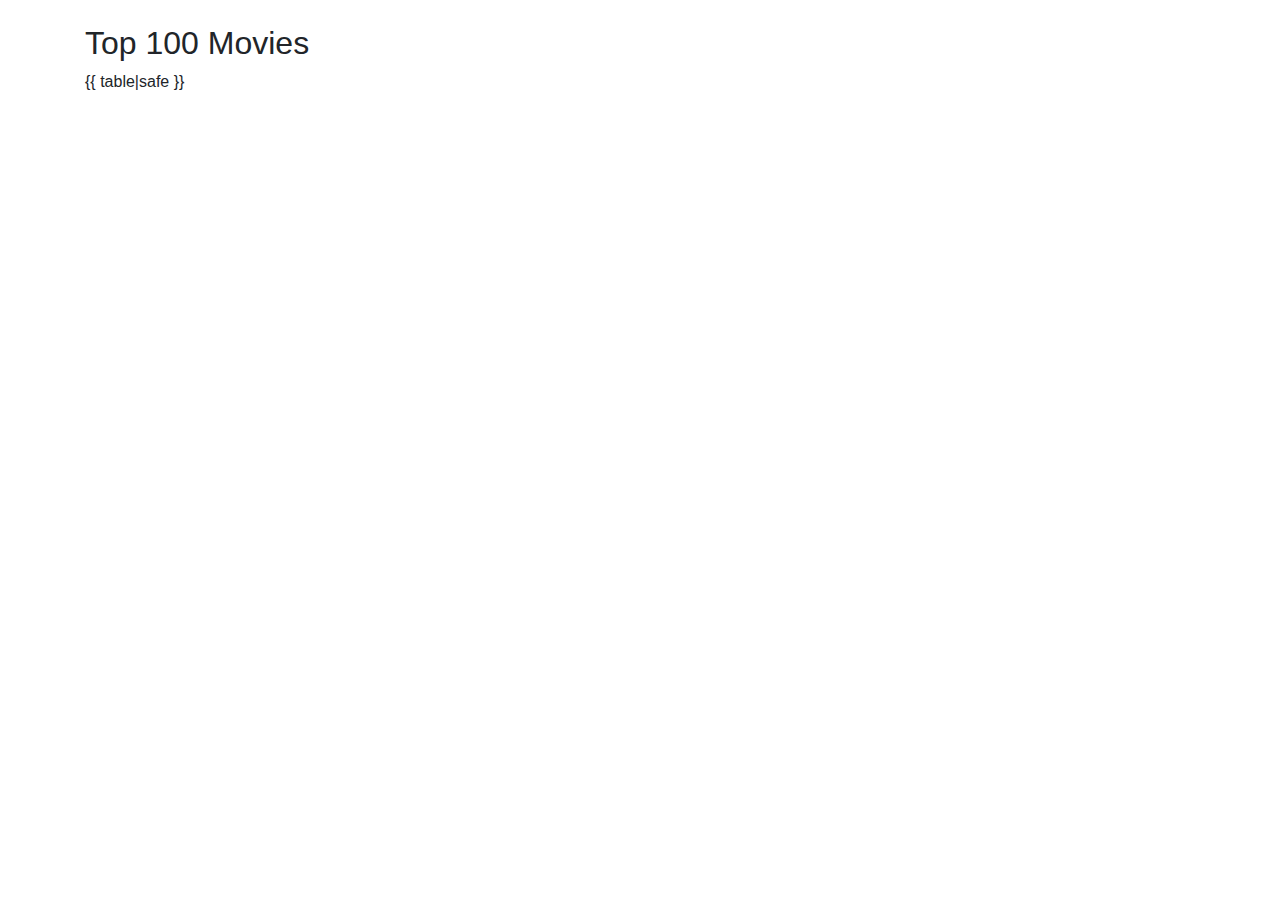
<file: templates/top_movies.html>
<!DOCTYPE html>
<html lang="en">
<head>
    <meta charset="UTF-8">
    <meta name="viewport" content="width=device-width, initial-scale=1.0">
    <title>Top 100 Movies</title>
    <link rel="stylesheet" href="https://maxcdn.bootstrapcdn.com/bootstrap/4.0.0/css/bootstrap.min.css">
</head>
<body>
    <div class="container mt-4">
        <h2>Top 100 Movies</h2>
        {{ table|safe }}
    </div>
</body>
</html>
</file>
